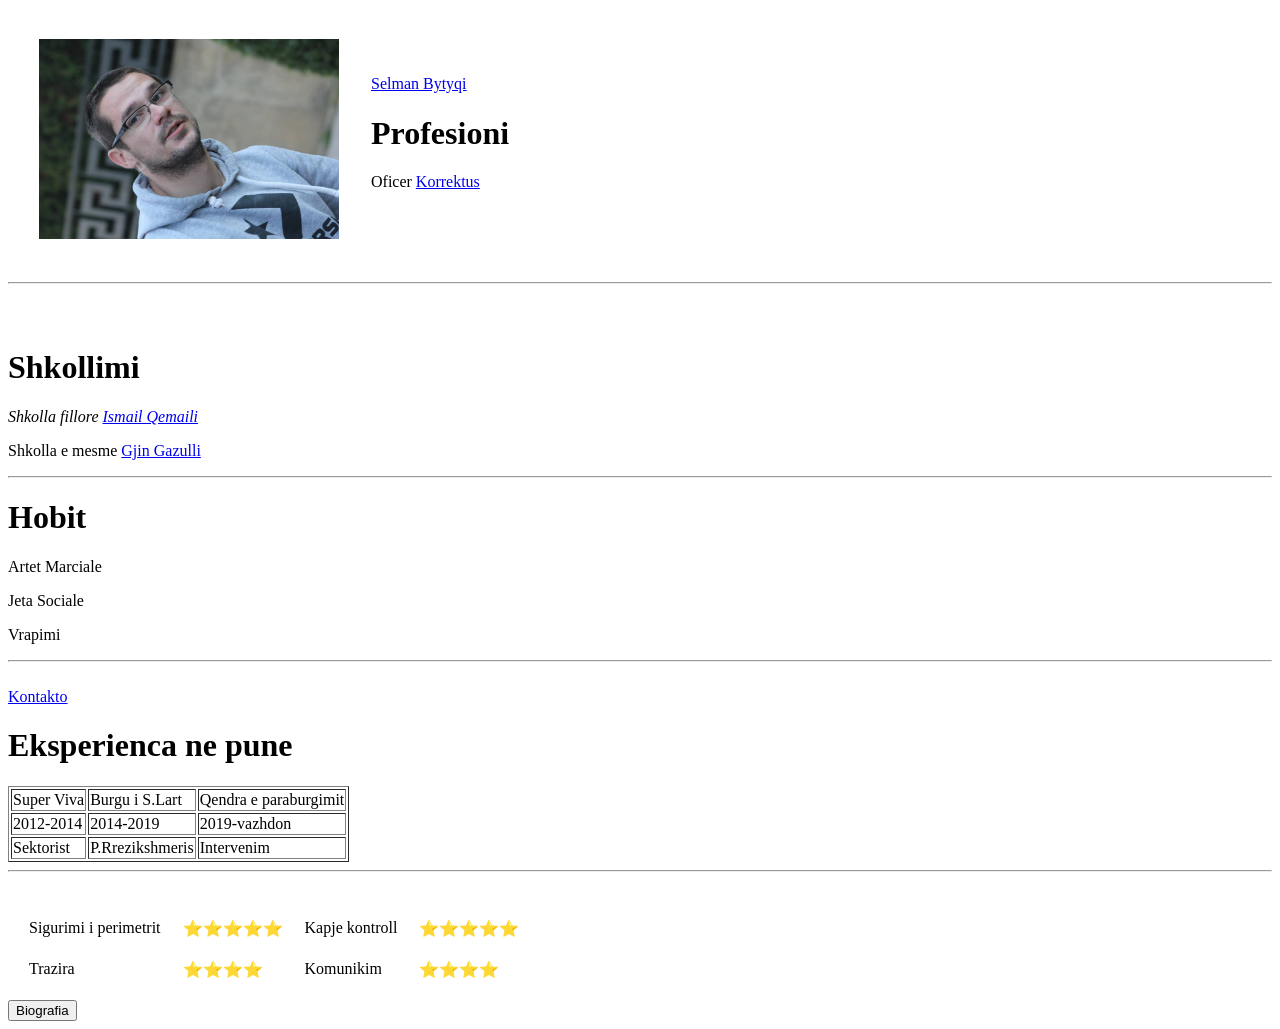
<file: Index.html>
<!DOCTYPE html>
<html lang="en">
<head>
    <meta charset="UTF-8">
    <meta http-equiv="X-UA-Compatible" content="IE=edge">
    <meta name="viewport" content="width=device-width, initial-scale=1.0">
    <title>Selman bytqi</title>
</head>
<body>
    <table cellspacing="30"  >
        <tr>
            <td><img src="selman.jpg" 
                <img src="https://ik.imagekit.io/ikmedia/selman.jpg" 
                width="300" 
                height="200" />
</td>
            <td><a href="https://www.facebook.com/selaa.bytyqi">Selman Bytyqi</a></h1>
                <h1><strong>Profesioni</strong></h1>
                <p>Oficer <a href="https://shkk.rks-gov.net/shkk/480/historiku/480">Korrektus</a></p>
                </td>
        </tr>
    </table>
    <hr style="5">
    <br>
    <br>
    <h1>Shkollimi</h1>
    <p><em>Shkolla fillore <a href="https://appassets.mvtdev.com/map/41/s/5929/146703586.webp">Ismail Qemaili</a></em></p>
    <p>Shkolla e mesme <a href="https://www.google.com/maps/vt/data=[base64]">Gjin Gazulli</a></p>
    <hr>
    <h1>Hobit</h1>
    <p>Artet Marciale</p>
    <p>Jeta Sociale</p>
    <p>Vrapimi</p>
    <hr>
    <br>
    <a href="kontakt.html">Kontakto</a>
    <h1><strong>Eksperienca ne pune</strong></h1>
    <table border="1" >
    <thead>
     <tr>
        <td>Super Viva</td>
        <td>Burgu i S.Lart</td>
        <td>Qendra e paraburgimit</td>
     
    </thead>
    <tbody>
        <tr>
            <td>2012-2014</td>
            <td>2014-2019</td>
            <td>2019-vazhdon</td>
        </tr>
        <tr>
        <td>Sektorist</td>
        <td>P.Rrezikshmeris</td>
        <td>Intervenim</td>
        </tr>
    </tbody>
    </table>
    <hr>
    <br>
    
            <table cellspacing="20">
                <tr>
                    <td>Sigurimi i perimetrit</td>
                    <td>⭐⭐⭐⭐⭐</td>
                    <td>Kapje kontroll</td>
                    <td>⭐⭐⭐⭐⭐</td>
                </tr>
                <tr>
                    <td>Trazira</td>
                    <td>⭐⭐⭐⭐</td>
                    <td>Komunikim</td>
                    <td>⭐⭐⭐⭐</td>
                </tr>
            </table></td>    
        </tr>
    </table>
    <A href="Biografia.html"><!-- HTML !-->
        <button class="Biografia" role=>Biografia</button>




</body>
</html>
</file>
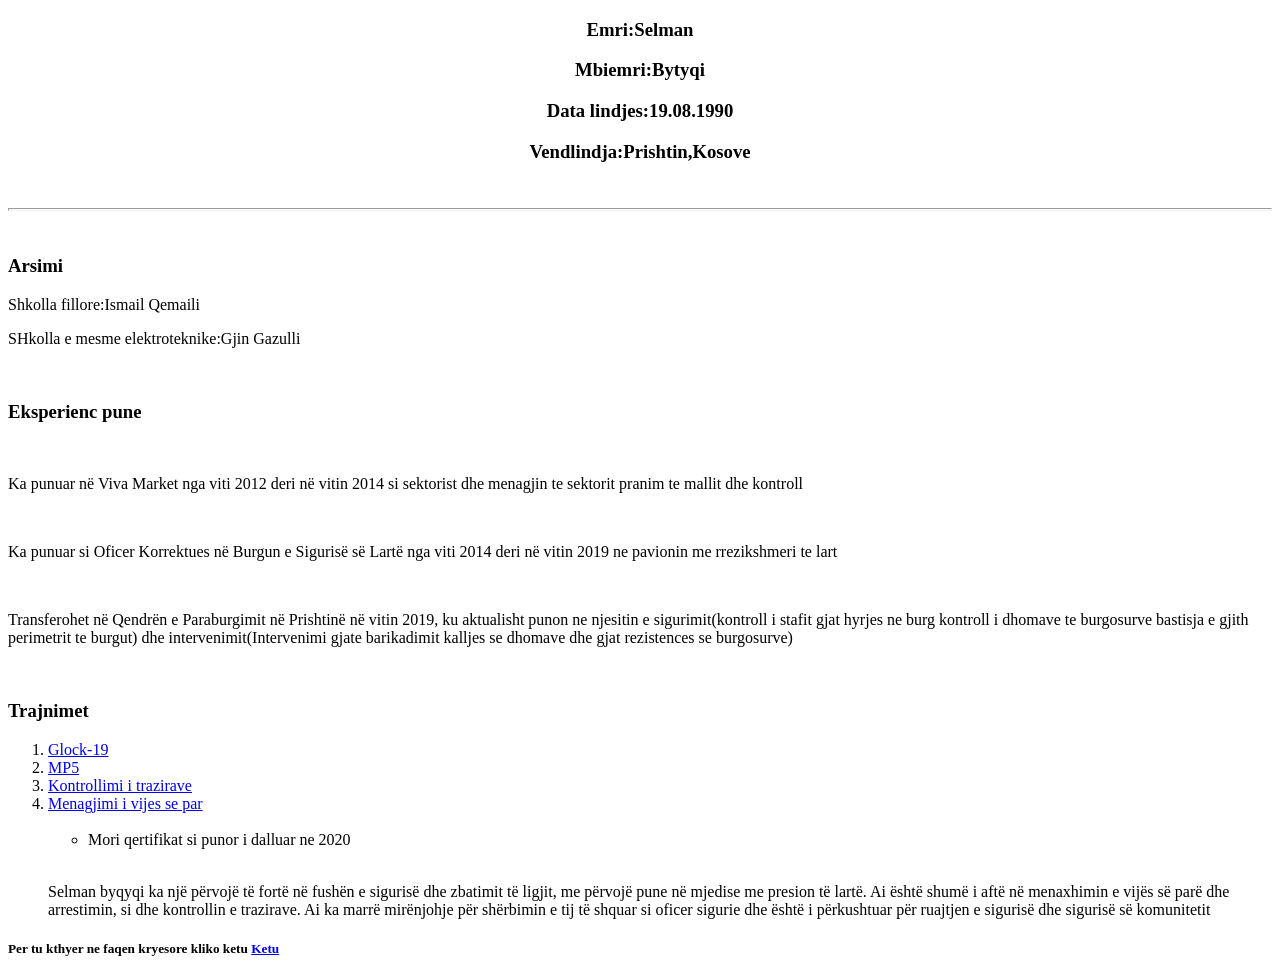
<file: Biografia.html>
<!DOCTYPE html>
<html lang="en">
<head>
    <meta charset="UTF-8">
    <meta http-equiv="X-UA-Compatible" content="IE=edge">
    <meta name="viewport" content="width=device-width, initial-scale=1.0">
    <title>Biografia</title>
</head>
<body>
    <center><h3>Emri:Selman</h3>
    <h3>Mbiemri:Bytyqi</h3>
    <h3>Data lindjes:19.08.1990</h3>
    <h3>Vendlindja:Prishtin,Kosove</h3></center>
    <br>
    <hr size="3">
    <br>
    <h3>Arsimi</h3>
    <p>Shkolla fillore:Ismail Qemaili</p>
    <p>SHkolla e mesme elektroteknike:Gjin Gazulli</p>
    <br>
    <h3>Eksperienc pune</h3>
    <br>
    <p>Ka punuar në Viva Market nga viti 2012 deri në vitin 2014 si sektorist dhe menagjin te sektorit pranim te mallit dhe kontroll</p>
    <br>
    <p>Ka punuar si Oficer Korrektues në Burgun e Sigurisë së Lartë nga viti 2014 deri në vitin 2019 ne pavionin me rrezikshmeri te lart</p>
    <br>
    <p>Transferohet në Qendrën e Paraburgimit në Prishtinë në vitin 2019, ku aktualisht punon  ne njesitin e sigurimit(kontroll i stafit gjat hyrjes ne burg kontroll i dhomave te burgosurve bastisja e gjith perimetrit te burgut) dhe intervenimit(Intervenimi gjate barikadimit kalljes se dhomave dhe gjat rezistences se burgosurve)
     </p>
     <br>
     <h3>Trajnimet</h3>
     <ol>
      <li><a href="https://en.wikipedia.org/wiki/Glock">Glock-19</a></li>
      <li><a href="https://en.wikipedia.org/wiki/Heckler_%26_Koch_MP5">MP5</a></li>
      <li><a href="http://aksp-ks.net/?page=1,4,191">Kontrollimi i trazirave</a></li>
      <li><a href="https://sq.wikipedia.org/wiki/Qendra_e_Kosov%C3%ABs_p%C3%ABr_Siguri_Publike">Menagjimi i vijes se par</a></li>
      <br> 
      <ul>
        <li>Mori qertifikat si punor i dalluar ne 2020</li>
        </ul>
        <br>
        <p>Selman byqyqi ka një përvojë të fortë në fushën e sigurisë dhe zbatimit të ligjit, me përvojë pune në mjedise me presion të lartë. Ai është shumë i aftë në menaxhimin e vijës së parë dhe arrestimin, si dhe kontrollin e trazirave. Ai ka marrë mirënjohje për shërbimin e tij të shquar si oficer sigurie dhe është i përkushtuar për ruajtjen e sigurisë dhe sigurisë së komunitetit</p>
</ol>
<h5>Per tu kthyer ne faqen kryesore kliko ketu  <a href="index.html"><buton>Ketu</buton></a>




</body>
</html>
</file>
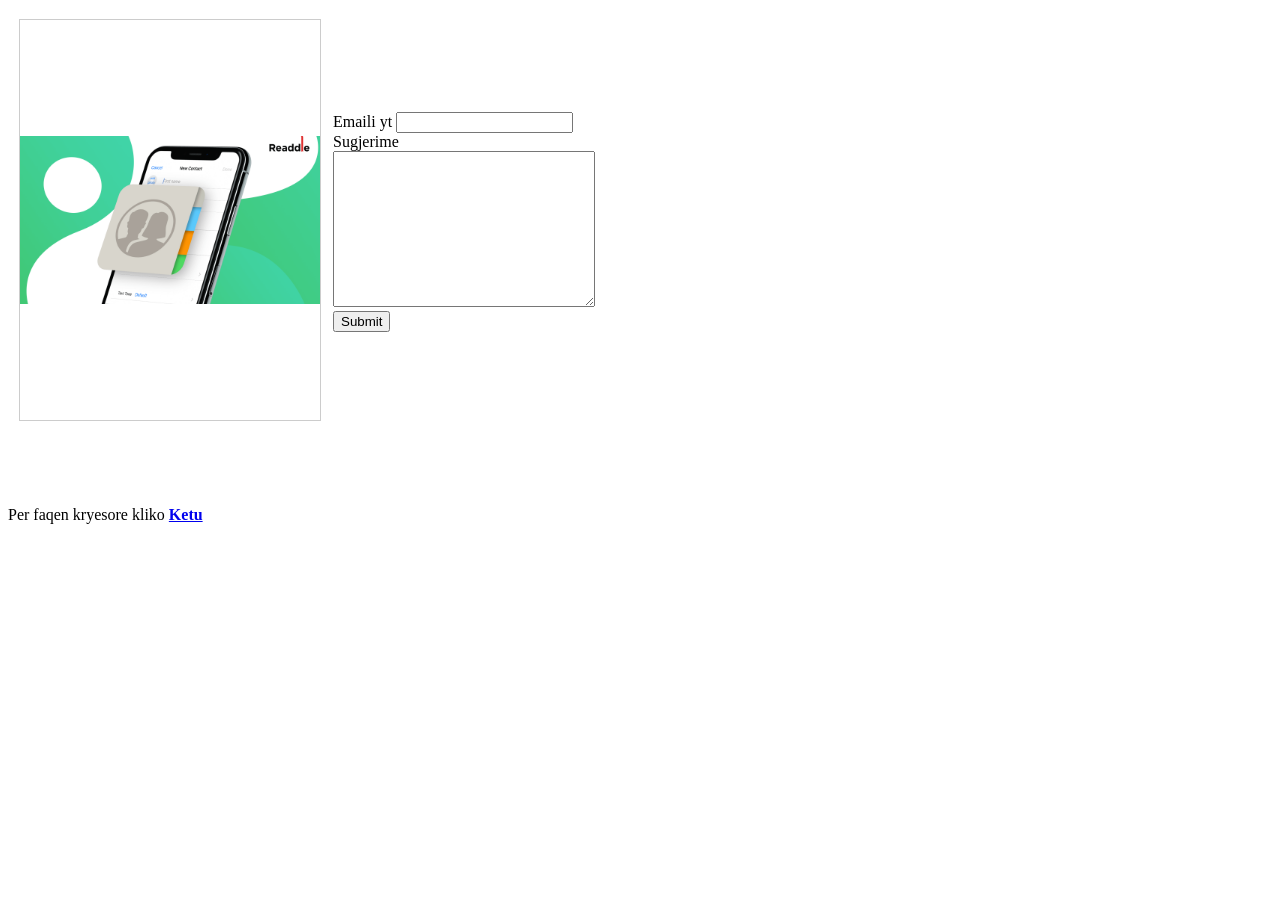
<file: Kontakt.html>
<!DOCTYPE html>
<html lang="en">
<head>
     <meta charset="UTF-8">
     <meta http-equiv="X-UA-Compatible" content="IE=edge">
     <meta name="viewport" content="width=device-width, initial-scale=1.0">
     <title>Kontakt</title>
</head>
<body>

<table cellspacing="10">
     <form class="" action="mailto"selman.bytyqi@hotmmail.com" method="text">
     <tr>
          <td><body>
     <img src="kontaktk.pge.png"
     style="object-fit:contain;
     width:300px;
     height:400px;
     border: solid 1px #CCC"/></td>
     <td>     <label>Emaili yt</label>
     <input type="text"/>
     <br>


     <label>Sugjerime</label>
     <br>
     <textarea name="message" rows="10" cols="30">
     </textarea>
<br>
     <input type="submit"/></td>
     </tr>
     </form>
</table>


     <br><br><br>
       <p>Per faqen kryesore kliko  <strong><a href="Index.html">Ketu</a>
     


     </body>
</html>
</file>
